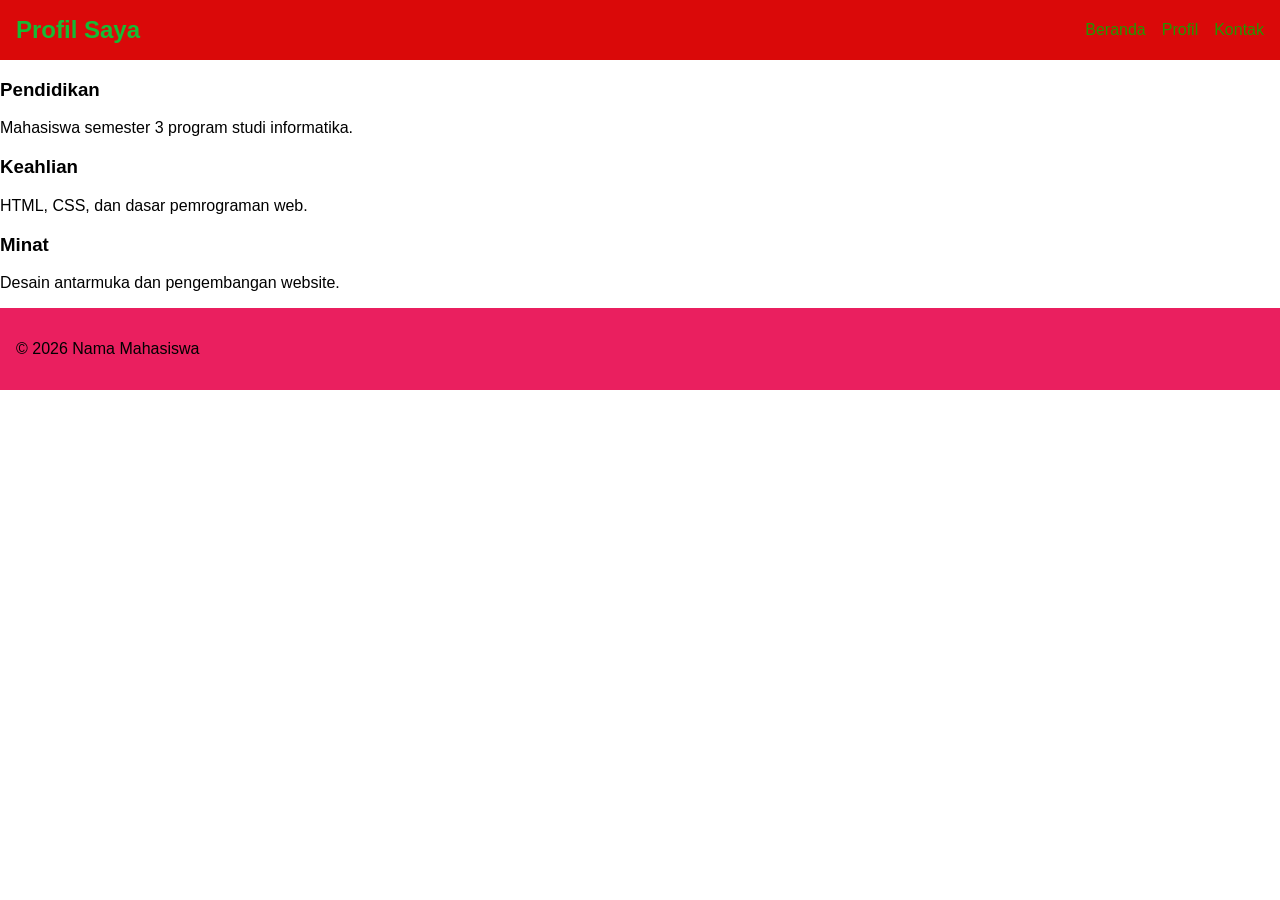
<file: index.html>
<!DOCTYPE html>
<html lang="id">
<head>
    <meta charset="UTF-8">
    <meta name="viewport" content="width=device-width, initial-scale=1.0">
    <title>Profil Saya</title>

    <link rel="stylesheet" href="style.css">
</head>
<body>

    <header>
        <h2 class="logo">Profil Saya</h2>

        <nav>
            <a href="#">Beranda</a>
            <a href="#">Profil</a>
            <a href="#">Kontak</a>
        </nav>
    </header>

    <main>
        <div class="kartu">
            <h3>Pendidikan</h3>
            <p>Mahasiswa semester 3 program studi informatika.</p>
        </div>

        <div class="kartu">
            <h3>Keahlian</h3>
            <p>HTML, CSS, dan dasar pemrograman web.</p>
        </div>

        <div class="kartu">
            <h3>Minat</h3>
            <p>Desain antarmuka dan pengembangan website.</p>
        </div>
    </main>

    <footer>
        <p>&copy; 2026 Nama Mahasiswa</p>
    </footer>

</body>
</html>
</file>
<file: style.css>
* {
box-sizing: border-box;
}
body {
margin: 0;
font-family: Arial, sans-serif;
}
header {
display: flex;
justify-content: space-between;
align-items: center;
padding: 16px;
background: #da0909;
color: rgb(21, 187, 52);
}
.logo {
margin: 0;
}
nav {
display: flex;
gap: 16px;
}

nav a {
color: rgb(35, 150, 0);
text-decoration: none;
}
footer {
padding: 16px;
background: #ea1f5f;
}
</file>
